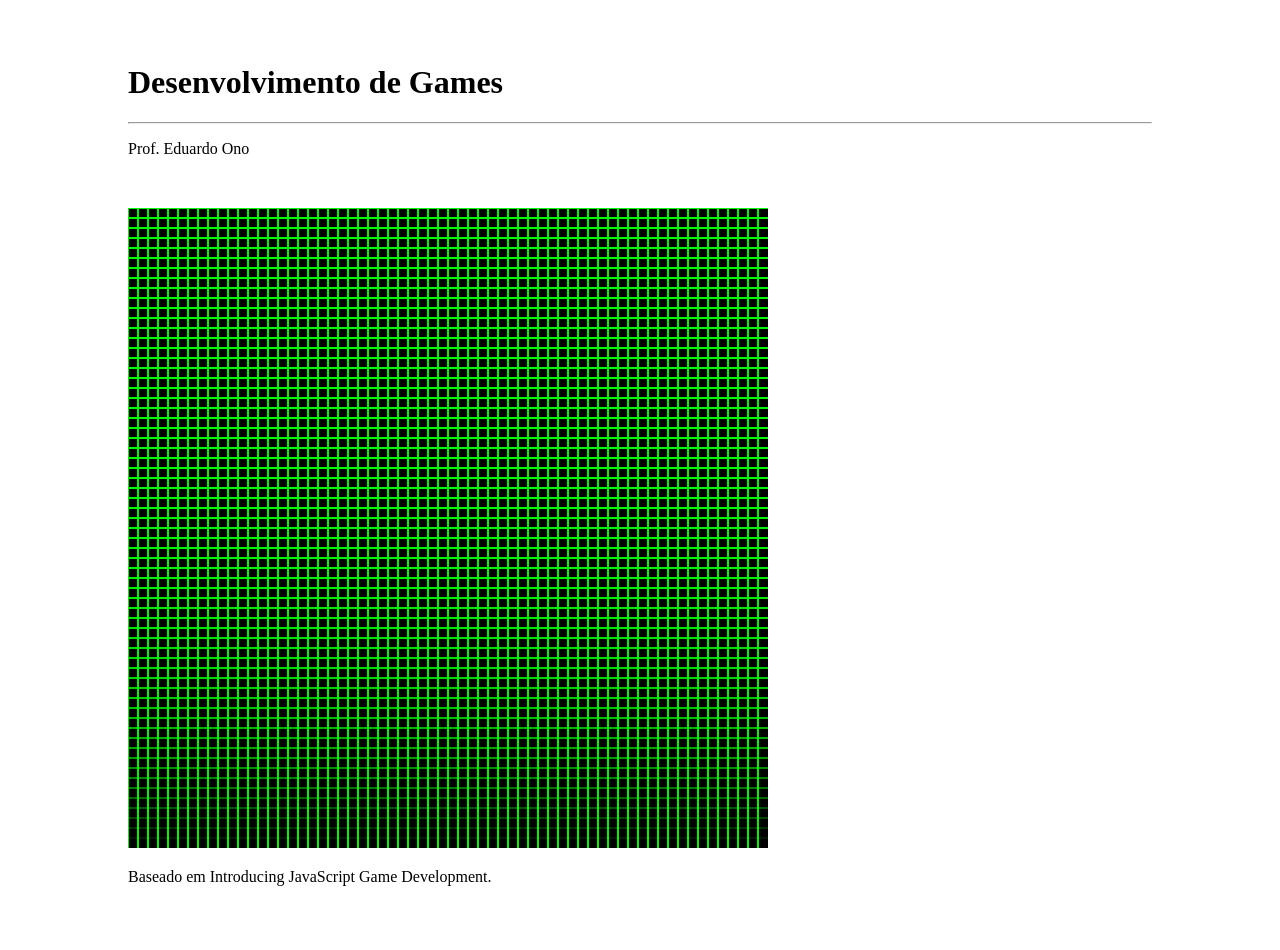
<file: projetos-em-javascript/asteroids/index.html>
<!DOCTYPE html>
<html lang="pt-br">

<head>
    <meta charset="UTF-8">
    <meta name="viewport" content="width=device-width, initial-scale=1.0">
    <meta name="author" content="Eduardo Ono">
    <title>Asteroids</title>

    <style>
        body {
            margin: 5% 10% 5% 10%;
        }
        #asteroids {
            background-color: black;
        }
    </style>

    <script>
        function init()
        {
            var canvas = document.getElementById('asteroids');
            var ctx = canvas.getContext('2d');

            // Desenho do Grid
            ctx.strokeStyle = '#00FF00';
            ctx.lineWidth = 0.2;

            // Desenho das linhas verticais da grade
            for (var x = 0; x < canvas.width; x += 10)
            {
                ctx.moveTo(x, 0);
                ctx.lineTo(x, canvas.height);
                ctx.stroke();
                console.log(canvas.height);
            }

            // Desenho das linhas horizontais da grade
            for (var y = 0; y < canvas.height; y += 10)
            {
                ctx.moveTo(0, y);
                ctx.lineTo(canvas.width, y);
                ctx.stroke();
            }

        }  // init()
    </script>

</head>

<body onload="init()">
    <h1>Desenvolvimento de Games</h1>
    <hr>
    <p>Prof. Eduardo Ono</p>
    <p><br></p>
    <canvas id="asteroids" width="640" height="640"></canvas>
    
    <p>
        Baseado em Introducing JavaScript Game Development.
    </p>

</body>
</html>
</file>
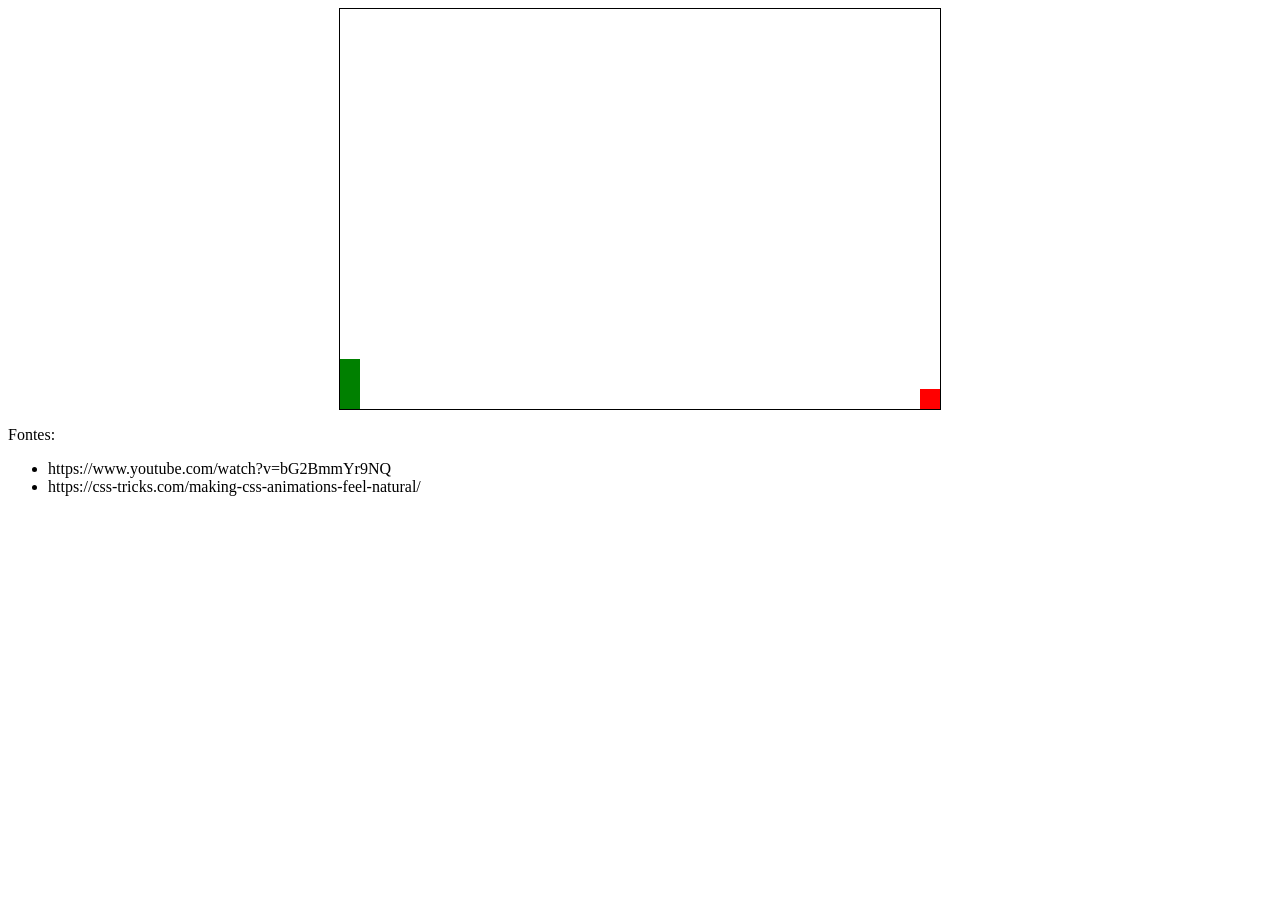
<file: projetos/javascript/mario/index.html>
<!DOCTYPE html>
<html lang="pt-BR">
<head>
    <meta charset="UTF-8">
    <meta http-equiv="X-UA-Compatible" content="IE=edge">
    <meta name="viewport" content="width=device-width, initial-scale=1.0">
    <title>Mario</title>
    <link rel="stylesheet" href="./style.css">
</head>
<body>
    <div id="game">
        <div id="jogador"></div>
        <div id="bloco"></div>
    </div>
    <p>Fontes:</p>
    <ul>
        <li>https://www.youtube.com/watch?v=bG2BmmYr9NQ</li>
        <li>https://css-tricks.com/making-css-animations-feel-natural/</li>
    </ul>
    <script src="./script.js"></script>
</body>
</html>
</file>
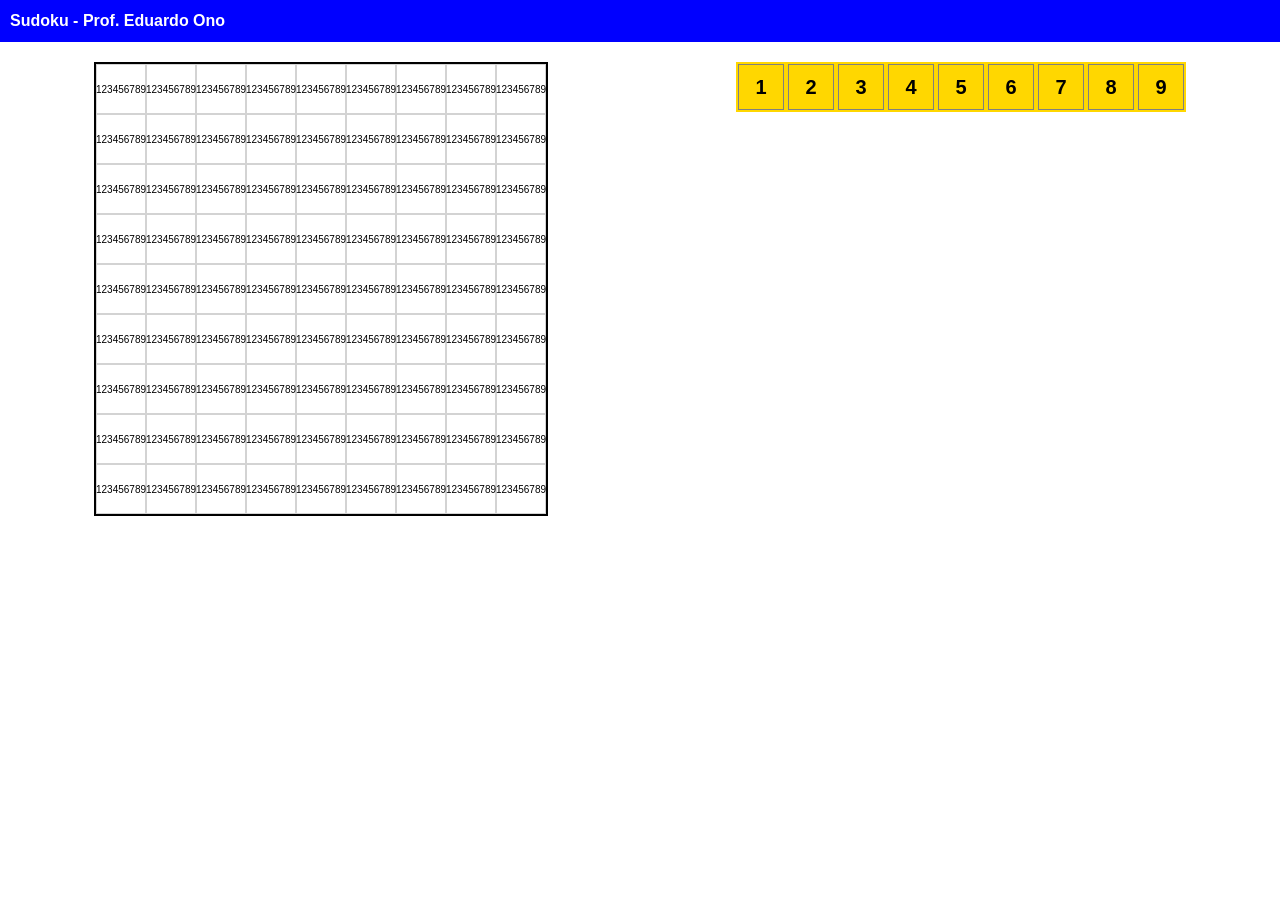
<file: projetos/javascript/sudoku/index.html>
<!DOCTYPE html>
<html lang="pt-BR">

<head>
    <meta charset="UTF-8">
    <meta http-equiv="X-UA-Compatible" content="IE=edge">
    <meta name="viewport" content="width=device-width, initial-scale=1.0">
    <title>Sudoku</title>
    <link rel="stylesheet" href="./style.css">
    <script src="./script.js"></script>
</head>

<body>
    <header>Sudoku - Prof. Eduardo Ono</header>
    <div id="container">
        <div id="board"></div>
        <div id="keypad"></div>
    </div>
</body>

</html>
</file>
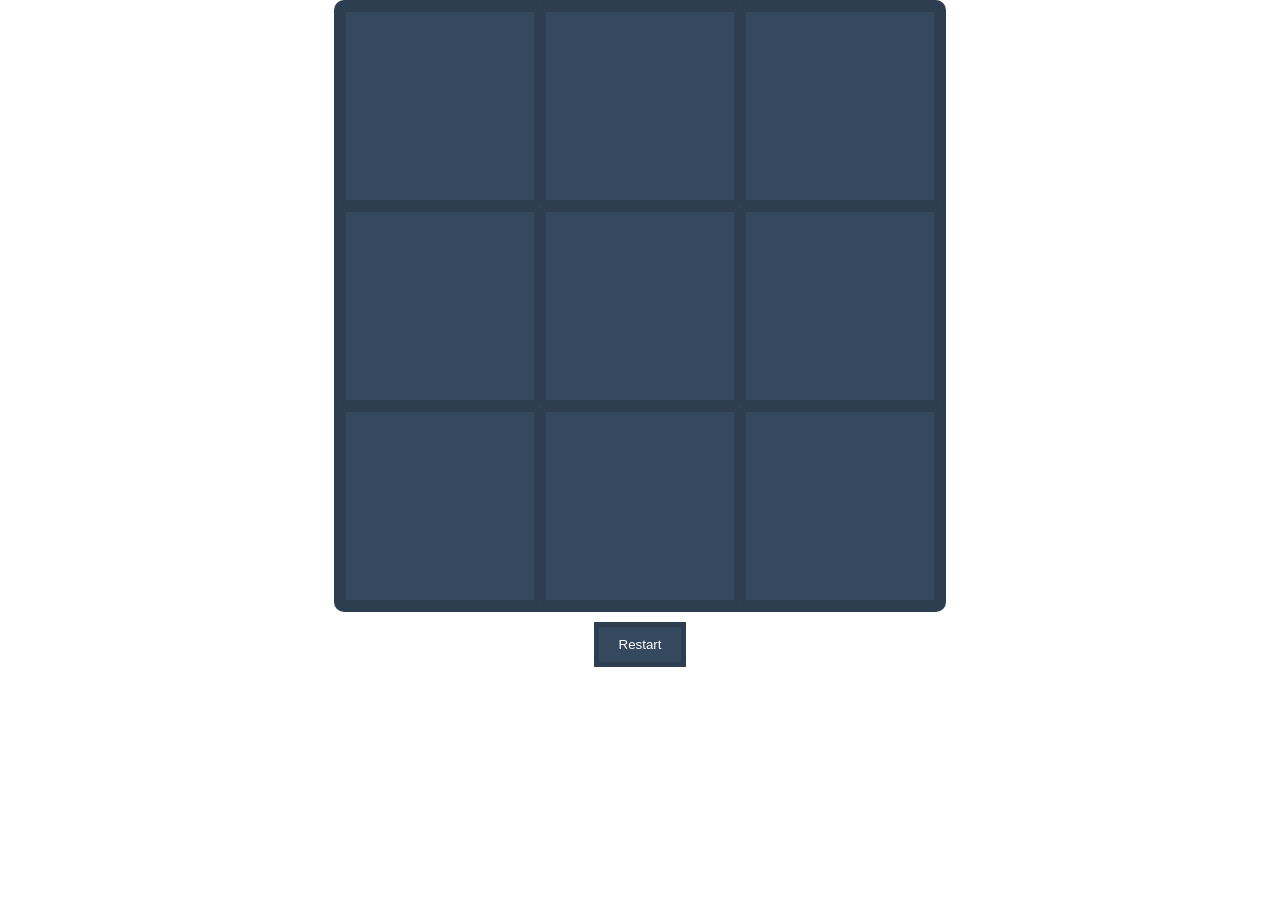
<file: conteudo/desenvolvimento-em-javascript/exemplos/jogo-da-velha/codigo-fonte-tv/index.html>
<!DOCTYPE html>
<html lang="pt-BR">

<head>
  <meta charset="UTF-8">
  <meta name="viewport" content="width=device-width, initial-scale=1.0, user-scalable=no, shrink-to-fit=yes">
  <meta http-equiv="X-UA-Compatible" content="ie=edge">
  <title>Tic Tac Toe</title>
  <link rel="stylesheet" href="./style.css">
</head>

<body>

  <div class='game'></div>
  <button class="btn" onclick="tic_tac_toe.restart()" title="Restart this game">Restart</button>

  <script src="./tic_tac_toe.js"></script>
  <script>
    tic_tac_toe.init(document.querySelector('.game'));
    tic_tac_toe.start();
  </script>

</body>

</html>
</file>
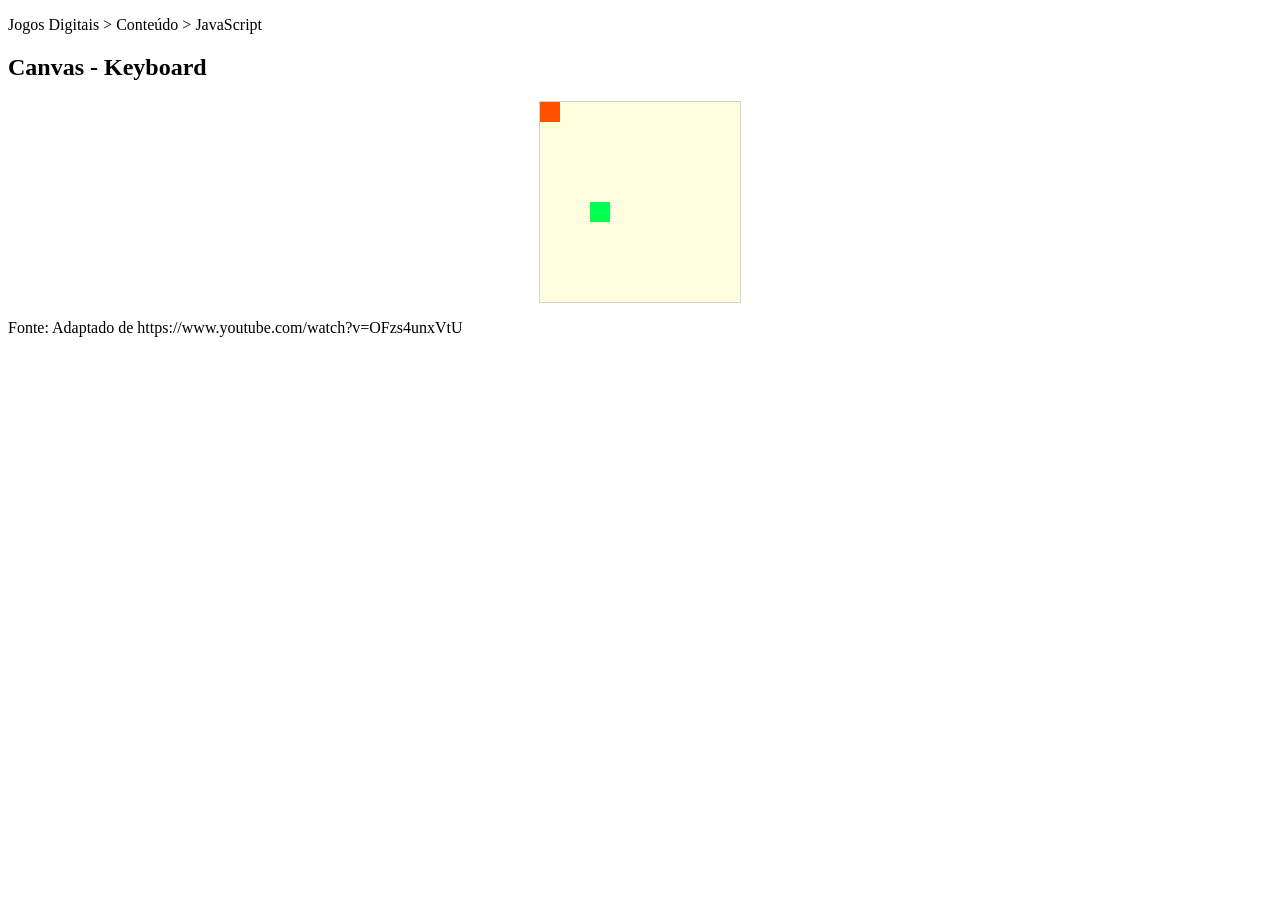
<file: conteudo/desenvolvimento-em-javascript/canvas-keyboard-poo.html>
<!DOCTYPE html>
<html lang="pt-br">
<head>
  <meta charset="UTF-8">
  <meta http-equiv="X-UA-Compatible" content="IE=edge">
  <meta name="viewport" content="width=device-width, initial-scale=1.0">
  <title>Canvas - Keyboard - POO</title>

  <link rel="stylesheet" href="https://eduardo-ono.github.io/eduardo-ono/bin/main.css">
  <style>
    canvas {
      border: 1px lightgray solid;
      background: lightyellow;
      /* Centraliza horizontalmente o canvas */
      display: block;
      margin: auto;
    }
  </style>

  <script src="https://eduardo-ono.github.io/eduardo-ono/bin/main.js"></script>
  <script>
    function Retangulo() {
      this.coord = { x: 0, y: 0 };
      this.width = 20;
      this.height = 20;
      this.backgroundColor = '#ff5000';
      this.desenhar = (ctx) => {
        ctx.fillStyle = this.backgroundColor;
        ctx.fillRect(this.coord.x, this.coord.y, this.width, this.height);
        ctx.stroke();
      }
    } // Retangulo()

    function mover() {
      var canvas = document.getElementsByTagName('canvas');
      canvas = canvas[0];
      canvas.width = 200;
      canvas.height = 200;
      var ctx = canvas.getContext('2d');

      // Desenha
      var retangulo = new Retangulo();
      retangulo.desenhar(ctx);

      var retangulo2 = new Retangulo();
      retangulo2.coord.x = 50;
      retangulo2.coord.y = 100;
      retangulo2.backgroundColor = '#00FF50';
      retangulo2.desenhar(ctx);

      document.onkeydown = (evt) => {
        // console.log(evt.keyCode);
        var step = 10;
        switch (evt.keyCode)
        {
          case 37:
            if (retangulo.coord.x - step >= 0)
              retangulo.coord.x -= step;
            break;
          case 39:
            if (retangulo.coord.x + retangulo.width + step <= canvas.width)
              retangulo.coord.x += step;
            break;
          case 38:
            if (retangulo.coord.y - step >= 0)
              retangulo.coord.y -= step;
            break;
          case 40:
            if (retangulo.coord.y + retangulo.height + step <= canvas.height)
              retangulo.coord.y += step;
            break;
        }
        // console.log(evt.keyCode);
        canvas.width = canvas.width;
        retangulo.desenhar(ctx);
        retangulo2.desenhar(ctx);
      }

    } // mover()
  </script>

</head>

<body onload="init()">
  <header>
    <p>Jogos Digitais > Conteúdo > JavaScript</p>
  </header>
  <h2>
    Canvas - Keyboard
  </h2>
  <canvas>
    Seu navegador não tem suporte ao elemento canvas.
  </canvas>
  <p>
    Fonte: Adaptado de https://www.youtube.com/watch?v=OFzs4unxVtU
  </p>
  <script>
    mover();
  </script>
</body>
</html>
</file>
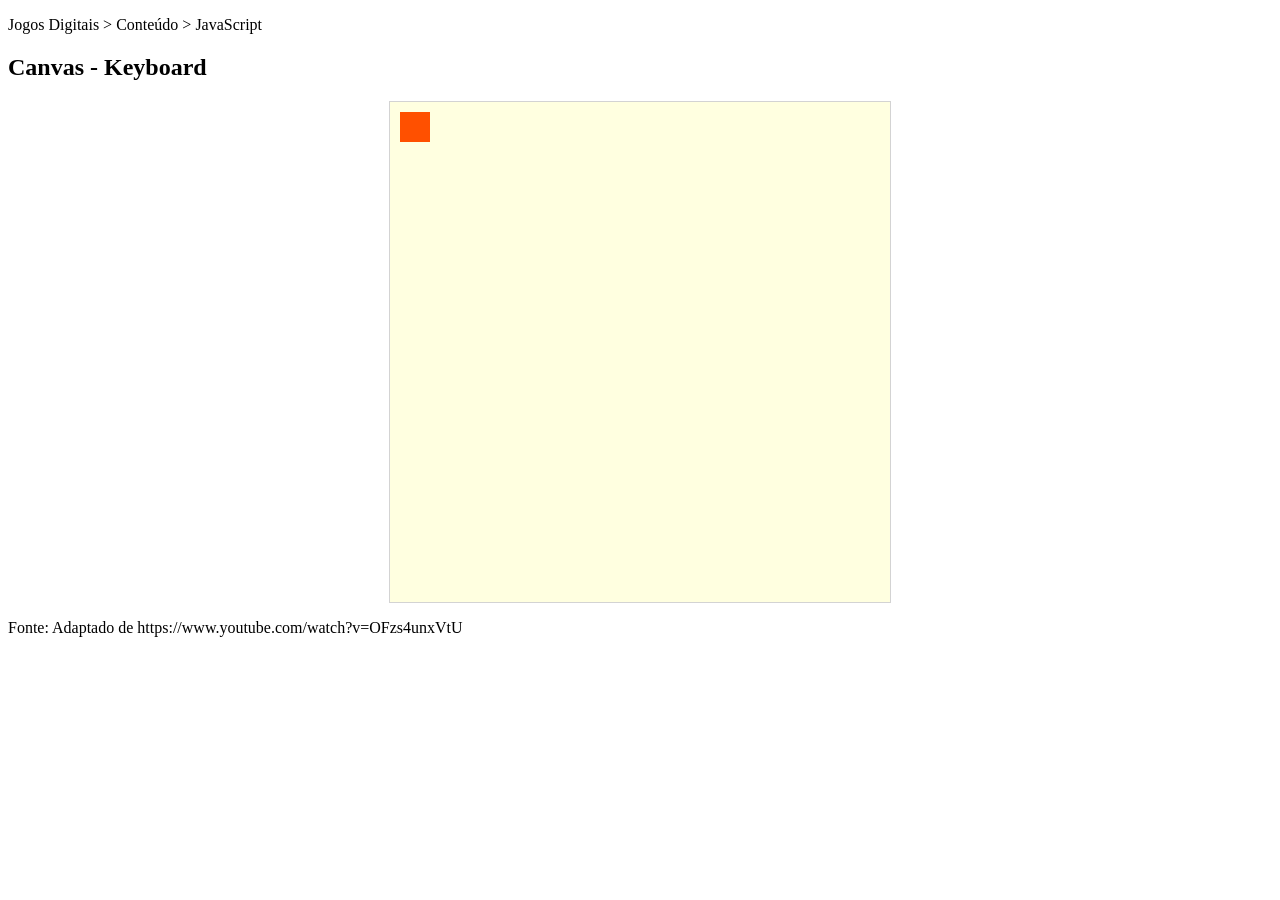
<file: conteudo/desenvolvimento-em-javascript/canvas-keyboard.html>
<!DOCTYPE html>
<html lang="pt-br">
<head>
  <meta charset="UTF-8">
  <meta http-equiv="X-UA-Compatible" content="IE=edge">
  <meta name="viewport" content="width=device-width, initial-scale=1.0">
  <title>Canvas - Keyboard</title>

  <link rel="stylesheet" href="https://eduardo-ono.github.io/eduardo-ono/bin/main.css">
  <style>
    canvas {
      border: 1px lightgray solid;
      background: lightyellow;
      /* Centraliza horizontalmente o canvas */
      display: block;
      margin: auto;
    }
  </style>

  <script src="https://eduardo-ono.github.io/eduardo-ono/bin/main.js"></script>
  <script>
    function mover() {

      var canvas = document.getElementsByTagName('canvas');
      canvas = canvas[0];
      canvas.width = 500;
      canvas.height = 500;
      var ctx = canvas.getContext('2d');

      // Desenha
      var xPos = 10;
      var yPos = 10;
      var objWidth = 30;
      var objHeight = 30;
      ctx.fillStyle = '#ff5000';
      ctx.fillRect(xPos, yPos, objWidth, objHeight);
      ctx.stroke();

      document.onkeydown = (evt) => {
        // console.log(evt.keyCode);
        var step = 10;
        switch (evt.keyCode)
        {
          case 37:
            if (xPos - step >= 0)
              xPos -= step;
            break;
          case 39:
            if (xPos + objWidth + step <= canvas.width)
              xPos += step;
            break;
          case 38:
            if (yPos - step >= 0)
            yPos -= step;
            break;
          case 40:
            if (yPos + objHeight + step <= canvas.height)
              yPos += step;
            break;
        }
        canvas.width = canvas.width;
        ctx.fillStyle = '#ff5000';
        ctx.fillRect(xPos, yPos, objWidth, objHeight);
        ctx.stroke();
      }

    } // mover()
  </script>

</head>

<body onload="init()">
  <header>
    <p>Jogos Digitais > Conteúdo > JavaScript</p>
  </header>
  <h2>
    Canvas - Keyboard
  </h2>
  <canvas>
    Seu navegador não tem suporte ao elemento canvas.
  </canvas>
  <p>
    Fonte: Adaptado de https://www.youtube.com/watch?v=OFzs4unxVtU
  </p>
  <script>
    mover();
  </script>
</body>
</html>
</file>
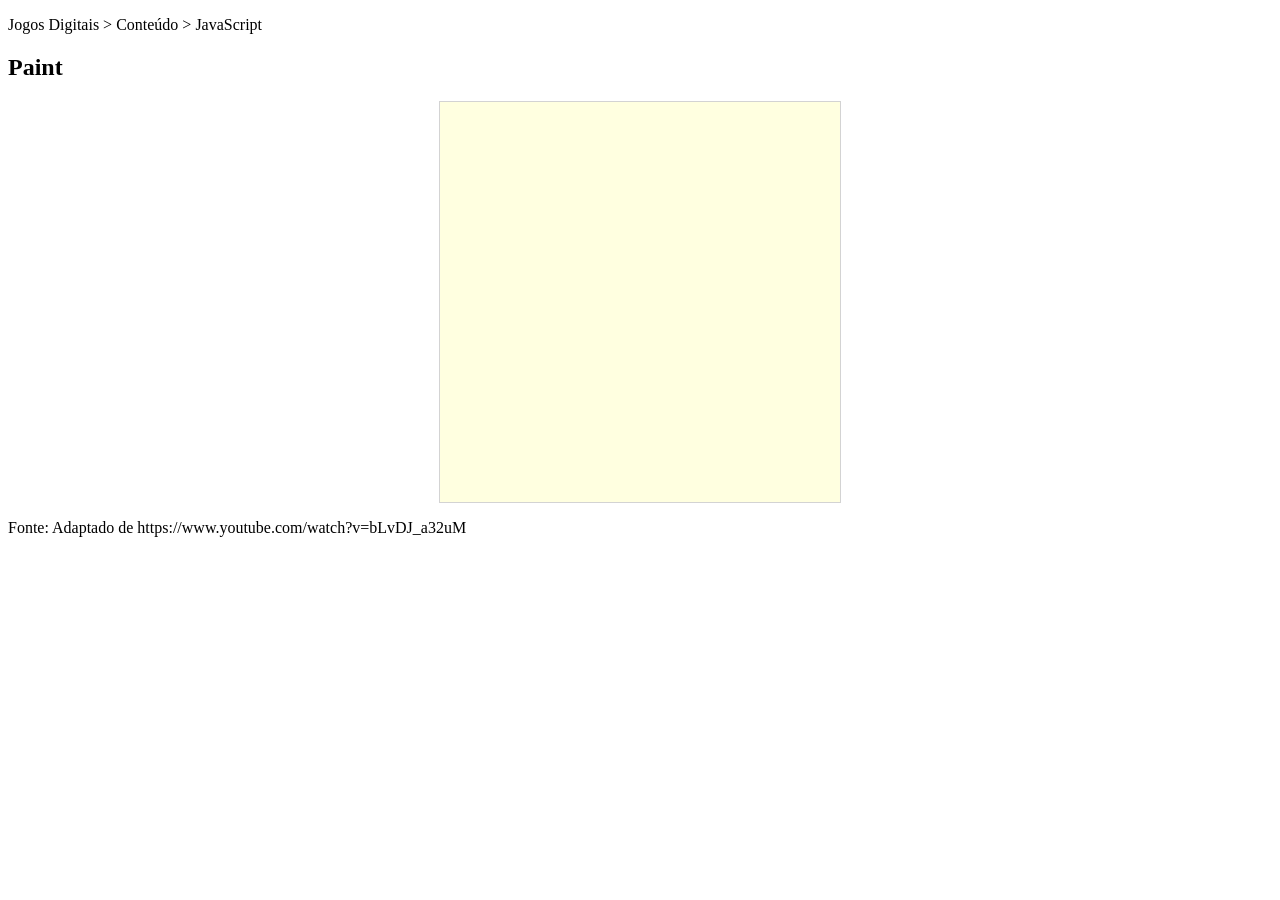
<file: conteudo/desenvolvimento-em-javascript/canvas-paint.html>
<!DOCTYPE html>
<html lang="pt-br">
<head>
  <meta charset="UTF-8">
  <meta http-equiv="X-UA-Compatible" content="IE=edge">
  <meta name="viewport" content="width=device-width, initial-scale=1.0">
  <title>Canvas - Paint</title>

  <link rel="stylesheet" href="https://eduardo-ono.github.io/eduardo-ono/bin/main.css">
  <style>
    canvas {
      border: 1px lightgray solid;
      background: lightyellow;
      /* Centraliza horizontalmente o canvas */
      display: block;
      margin: auto;
    }
  </style>

  <script src="https://eduardo-ono.github.io/eduardo-ono/bin/main.js"></script>
  <script>
    function desenhar() {

      var canvas = document.getElementsByTagName('canvas');
      canvas = canvas[0];
      canvas.width = 400;
      canvas.height = 400;
      var ctx = canvas.getContext('2d');

      // Função anônima que desenha uma linha do ponto p0 ao ponto p1, onde pn = { x: coord_x, y: coord_y }.
      const desenharLinha = (p0, p1) => {
        ctx.lineWidth = 5.6;
        ctx.strokeStyle = 'red';
        ctx.beginPath();
        ctx.moveTo(p0.x, p0.y);
        ctx.lineTo(p1.x, p1.y);
        ctx.stroke();
      }

      // Objeto pincel
      const pincel = {
        ativo: false,
        movendo: false,
        pos: { x: 0, y: 0 },
        posPrev: null
      };

      // Eventos
      canvas.onmousedown = (evt) => {
        pincel.ativo = true;
      }

      document.onmouseup = (evt) => {
        pincel.ativo = false;
      }

      canvas.onmousemove = (evt) => {
        pincel.movendo = true;
        var cRect = canvas.getBoundingClientRect();
        pincel.pos.x = Math.round(evt.clientX - cRect.left); // clientX é referente ao documento.
        pincel.pos.y = Math.round(evt.clientY - cRect.top); // clientY é referente ao documento.
        if (pincel.ativo && pincel.movendo && pincel.posPrev) {
          desenharLinha(pincel.posPrev, pincel.pos);
          pincel.movendo = false;
        }
        pincel.posPrev = { x: pincel.pos.x, y: pincel.pos.y };
      }

    } // desenhar()
  </script>

</head>

<body onload="init()">
  <header>
    <p>Jogos Digitais > Conteúdo > JavaScript</p>
  </header>
  <h2>
    Paint
  </h2>
  <canvas>
    Seu navegador não tem suporte ao elemento canvas.
  </canvas>
  <p>
    Fonte: Adaptado de https://www.youtube.com/watch?v=bLvDJ_a32uM
  </p>
  <script>
    desenhar();
  </script>
</body>
</html>
</file>
<file: projetos/javascript/mario/style.css>
* {
    /* padding: 20; */
    margin: 20;
}

#game {
    width: 600px;
    height: 400px;
    border: 1px solid black;
    margin: auto;
}

#jogador {
    width: 20px;
    height: 50px;
    background-color: green;
    position: relative;
    top: 350px;
}

.animate {
    animation: salto-easyout 250ms ease-out;
    animation: salto-easyin 250ms easy-in;
}

@keyframes salto-easyout {
    0%   {top: 350px;}
    100% {top: 250px;}
}

@keyframes salto-easyin {
    0%   {top: 250px;}
    100% {top: 350px;}
}

#bloco {
    width: 20px;
    height: 20px;
    background-color: red;
    position: relative;
    top: 330px;
    left: 580px;
    animation: bloco 2s infinite linear;
}

@keyframes bloco {
    0% {left: 580px;}
    100% {left: 0px;}
}
</file>
<file: projetos/javascript/sudoku/style.css>
/* Variáveis globais */
:root {
    --board-background-color: red;
    --default-tile-background-color: white;
    --tile-background-color: #e2ebf3;
    --selected-tile-background-color: #bbdefb;
    --cross-tiles-background-color: #e2ebf3;
}

* {
    margin: 0 auto;
}

body {
    font-family: Arial, Helvetica, sans-serif;
    text-align: center;
}

header {
    height: 42px;
    color: white;
    background-color: blue;
    padding: 0px 10px;
    font-weight: bold;
    line-height: 42px;
    text-align: left;
    margin-bottom: 20px;
}

#container {
    display: flex;
    flex-flow: row wrap;
    justify-content: center;
}

#board {
    width: 450px;
    height: 450px;
    background-color: var(--board-background-color);
    border: 2px solid;
    display: flex;
    flex-wrap: wrap;
}

.quadrant {
    background-color: var(--board-background-color);
}

.tile {
    width: 48px;
    height: 48px;
    background-color: var(--default-tile-background-color);
    border: 1px solid lightgray;
    font-size: 24px;
    font-weight: bold;
    /* display: grid;
    grid-template-areas:
    "n1 n  n6"
    "n2 n n7"
    "n3 n n8"
    "n4 n5 n9";
    grid-template-columns: 15px 1fr 15px; */
    display: flex;
    justify-content: center;
    align-items: center;
}

.tile:hover {
    background-color: aquamarine;
}

.tile * {
    pointer-events: none;
}

.tile > div {
    font-size: 10px;
    font-weight: normal;
    user-select: none;
}

#keypad {
    width: 450px;
    height: 50px;
    background-color: gold;
    display: flex;
    flex-wrap: wrap;
}

.key {
    width: 44px;
    height: 44px;
    margin: 2px;
    border: 1px solid gray;
    font-size: 20px;
    font-weight: bold;
    display: flex;
    justify-content: center;
    align-items: center;
}
</file>
<file: conteudo/desenvolvimento-em-javascript/exemplos/jogo-da-velha/codigo-fonte-tv/style.css>
body {
  margin: 0;
  display: flex;
  flex-direction: column;
  align-items: center;
}
  
.game {
  width: 100vw;
  height: 100vw;
  margin: 0 auto;
  background-color: #34495e;
  color: #fff;
  display: grid;
  grid-template: repeat(3, 1fr) / repeat(3, 1fr)
}

.game>div {
  border: 6px solid #2c3e50;
  font-family: Helvetica;
  font-weight: bold;
  font-size: 4em;
  display: flex;
  justify-content: center;
  align-items: center;
}

.btn {
  border: 5px solid #2c3e50;
  background-color: #34495e;
  color: white;
  margin-top: 10px;
  padding: 10px 20px
}

.game > div.winner {
  background: yellow;
}

.game > div.winner > span {
  color: blue;
}

@media (min-width: 600px) {
  .game {
    width: 600px;
    height: 600px;
    border-radius: 10px;
    border: 6px solid #2c3e50;
}

  .game>div {
      border-radius: 2px;
  }
}

@media (min-width: 1024px) {
  .btn {
      cursor: pointer
  }
}
</file>
